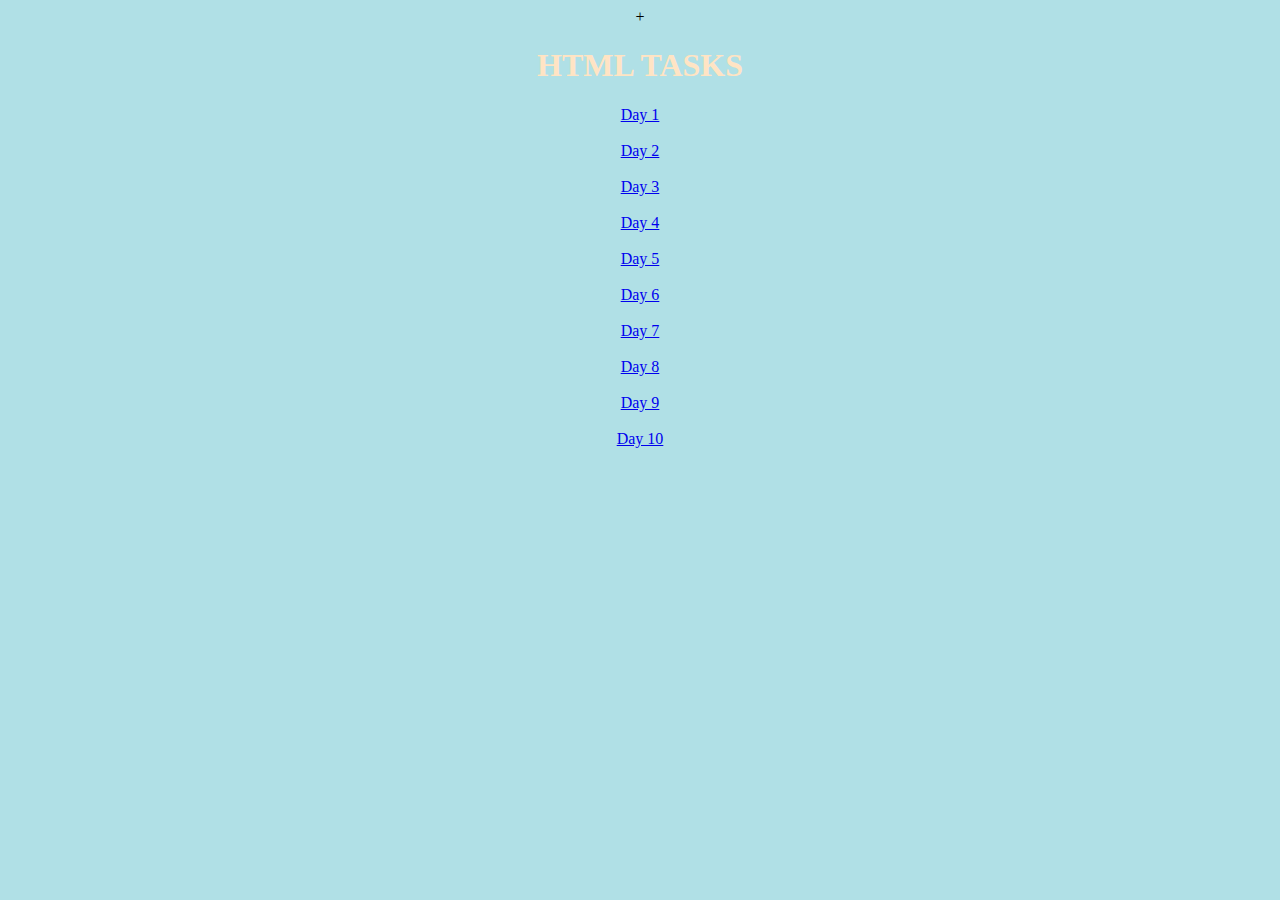
<file: index.html>
<!DOCTYPE html>
<html lang="en">
<head>
    <meta charset="UTF-8">
    <meta name="viewport" content="width=device-width, initial-scale=1.0">
    <title>Document</title>+
    
</head>
<body style="text-align: center; background-color: powderblue;">
    <h1 style=" color: bisque;">HTML TASKS</h1>
    <h>
    <a href="./Day1/jagadeeshindex.html">Day 1</a><br><br>
    <a href="./Day2/day2.html">Day 2</a><br><br>
    <a href="./day-3/index.html">Day 3</a><br><br>
    <a href="./Day4/index.html">Day 4</a><br><br>
    <a href="./Day5/index.html">Day 5</a><br><br>
    <a href="./Day6/day6.html">Day 6</a><br><br>
    <a href="./Day7/day7.html">Day 7</a><br><br>
    <a href="./Day8">Day 8</a><br><br>
    <a href="./Day9/day9.html">Day 9</a><br><br>
    <a href="./Day10">Day 10</a><br><br>
</h>
</body>
</html>
</file>
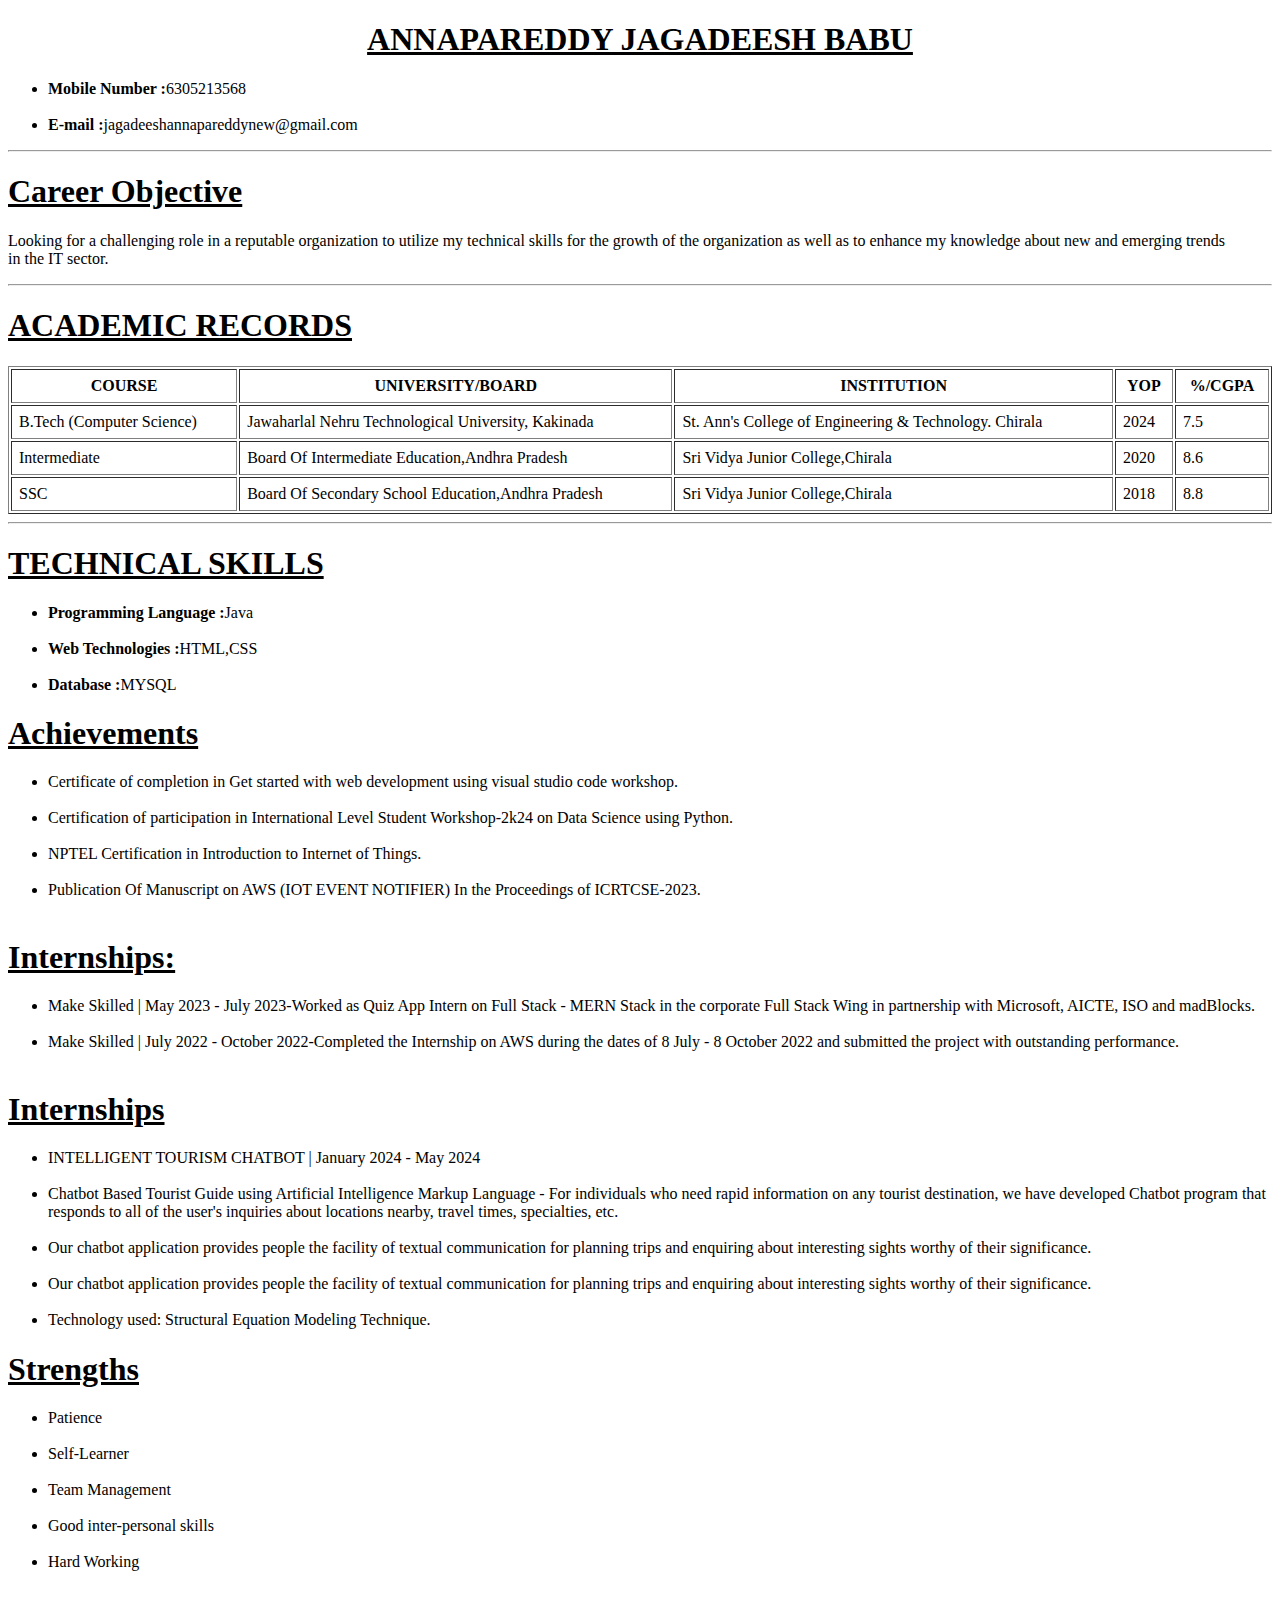
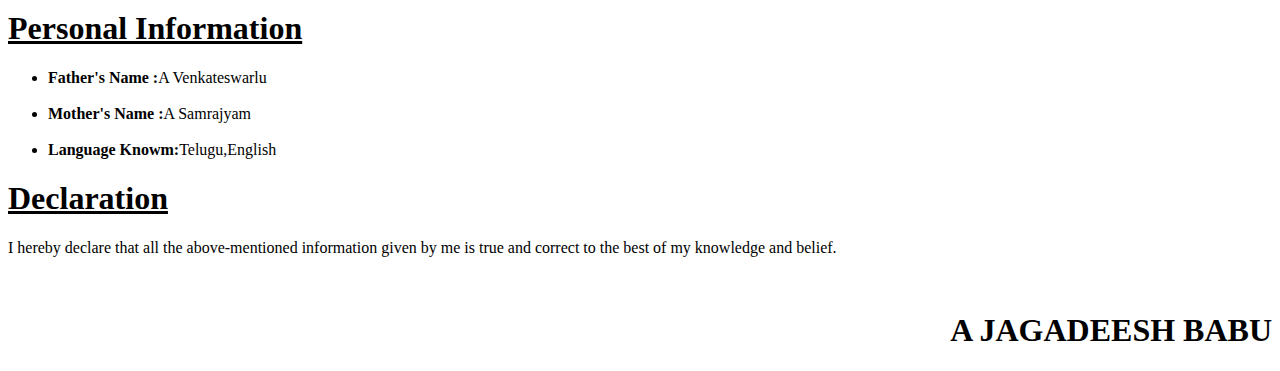
<file: day-3/index.html>
<!DOCTYPE html>
<html lang="en">
<head>
    <meta charset="UTF-8">
    <meta name="viewport" content="width=device-width, initial-scale=1.0">
    <title>Resume</title>
</head>
<body>
    <h1 style="text-align: center;"><u>ANNAPAREDDY JAGADEESH BABU</u>
    </h1>
    <ul>
        <li><b>Mobile Number :</b>6305213568</li><br>
        <li><b>E-mail :</b>jagadeeshannapareddynew@gmail.com</li>
    </ul>
    <hr>
    <h1><b><u>Career Objective </u></b></h1>
    <p>Looking for a challenging role in a reputable organization to utilize my technical skills for the growth of the organization as well as to enhance my knowledge about new and emerging trends in the IT sector.</p>
    <hr>
    <h1><B><u>ACADEMIC RECORDS </u>
    </B></h1>
    <table width="100%" border="1" cellspacing="2" cellpadding="7">
        <tr>
            <th>COURSE</th>
            <th>UNIVERSITY/BOARD</th>
            <th>INSTITUTION</th>
            <th>YOP</th>
            <th>%/CGPA</th>
        </tr>
        <tr>
            <td>B.Tech (Computer Science)</td>
            <td>Jawaharlal Nehru Technological University, Kakinada</td>
            <td>St. Ann's College of Engineering & Technology. Chirala</td>
            <td>2024</td>
            <td>7.5</td>
        </tr>
        <tr>
            <td>Intermediate</td>
            <td>Board Of Intermediate Education,Andhra Pradesh</td>
            <td>Sri Vidya Junior College,Chirala</td>
            <td>2020</td>
            <td>8.6</td>
        </tr>
        <tr>
            <td>SSC</td>
            <td>Board Of Secondary School Education,Andhra Pradesh</td>
            <td>Sri Vidya Junior College,Chirala</td>
            <td>2018</td>
            <td>8.8</td>
        </tr>
    </table><hr>
    <h1><u>TECHNICAL SKILLS</u></h1>
    <ul>
        <li><b>Programming Language :</b>Java</li><br>
        <li><b>Web Technologies :</b>HTML,CSS</li><br>
        <li><b>Database :</b>MYSQL</li>
    </ul>
    <h1><u>Achievements </u></h1>
    <ul>
        <li>Certificate of completion in Get started with web development using visual studio code workshop.</li><br>
        <li>Certification of participation in International Level Student Workshop-2k24 on Data Science using Python.</li><br>
        <li>NPTEL Certification in Introduction to Internet of Things.</li><br>
        <li>Publication Of Manuscript on AWS (IOT EVENT NOTIFIER) In the Proceedings of ICRTCSE-2023.</li><br>
    </ul>
    <h1><u>Internships:</u></h1>
    <ul><li>Make Skilled | May 2023 - July 2023-Worked as Quiz App Intern on Full Stack - MERN Stack in the corporate Full Stack Wing in partnership with Microsoft, AICTE, ISO and madBlocks.</li><br>
<li>Make Skilled | July 2022 - October 2022-Completed the Internship on AWS during the dates of 8 July - 8 October 2022 and submitted the project with outstanding performance.</li><br>
</ul>
<h1><u>Internships</u></h1>
<ul>
    <li>INTELLIGENT TOURISM CHATBOT | January 2024 - May 2024</li><br>
    <li>Chatbot Based Tourist Guide using Artificial Intelligence Markup Language - For individuals who need rapid information on any tourist destination, we have developed Chatbot program that responds to all of the user's inquiries about locations nearby, travel times, specialties, etc.</li><br>
    <li>Our chatbot application provides people the facility of textual communication for planning trips and enquiring about interesting sights worthy of their significance.
    </li><br>
    <li>Our chatbot application provides people the facility of textual communication for planning trips and enquiring about interesting sights worthy of their significance.
    </li><br>
    <li>Technology used: Structural Equation Modeling Technique.</li>
    </ul>
    <h1><u>Strengths</u></h1>
    <ul>
        <li>Patience</li><br>
        <li>Self-Learner</li><br>
        <li>Team Management</li><br>
        <li>Good inter-personal skills</li><br>
        <li>Hard Working</li><br>
    </ul>
    <h1><u>Personal Information</u></h1>
    <ul>
        <li><b>Father's Name :</b>A Venkateswarlu</li><br>
        <li><b>Mother's Name :</b>A Samrajyam</li><br>
        <li><b>Language Knowm:</b>Telugu,English</li>
    </ul>
    <h1><u>Declaration</u></h1>
    <p>I hereby declare that all the above-mentioned information given by me is true and correct to the best of my knowledge and belief.</p>
    <br><h1 style="text-align: right;">A JAGADEESH BABU</h1>
</body>
</html>
</file>
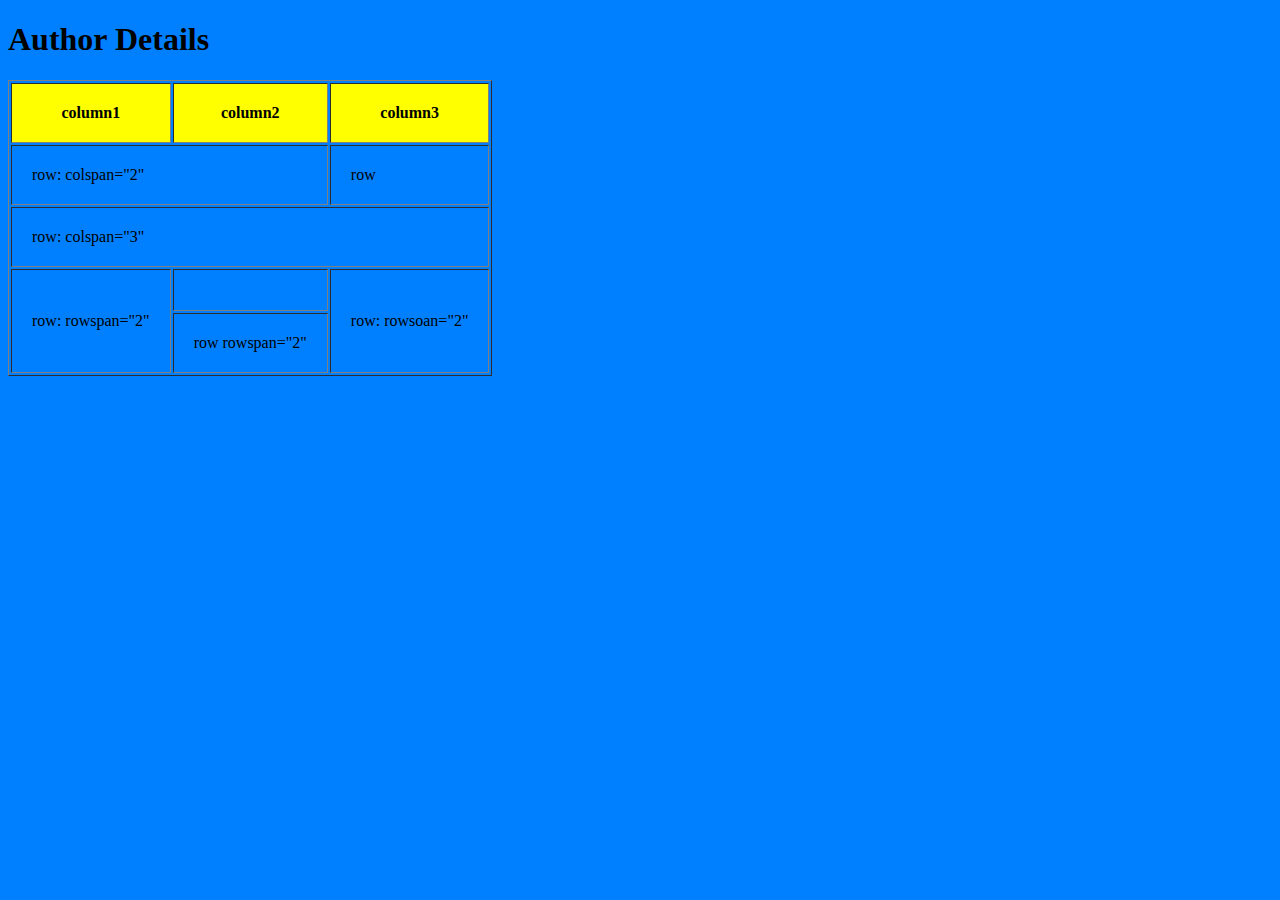
<file: Day4/index.html>
<!DOCTYPE html>
<html lang="en">
<head>
    <meta charset="UTF-8">
    <meta name="viewport" content="width=device-width, initial-scale=1.0">
    <title>Document</title>
</head>
<body style="background-color: rgb(0, 128, 255);">
    <table border="1" cellpadding="20px" rowspacing="20px">
        <thead bgcolor="yellow">
        <h1>Author Details</h1>
        <th>column1</th>
        <th>column2</th>
        <th>column3</th>
        </thead>
        <tbody>
        <tr>
            <td colspan="2">row: colspan="2"</td>
            <td>row</td>
        </tr>
        <tr>
            <td colspan="3">row: colspan="3"</td>
        </tr>
        <tr>
            <td rowspan="2">row: rowspan="2" </td>
           <td></td>            
           <td rowspan="2">row: rowsoan="2"</td>
          </tr>
        <tr>
            <td rowspan="2">row rowspan="2"</td>
            
        </tr>
       
    </thead>
    </table>
</body>
</html>
</file>
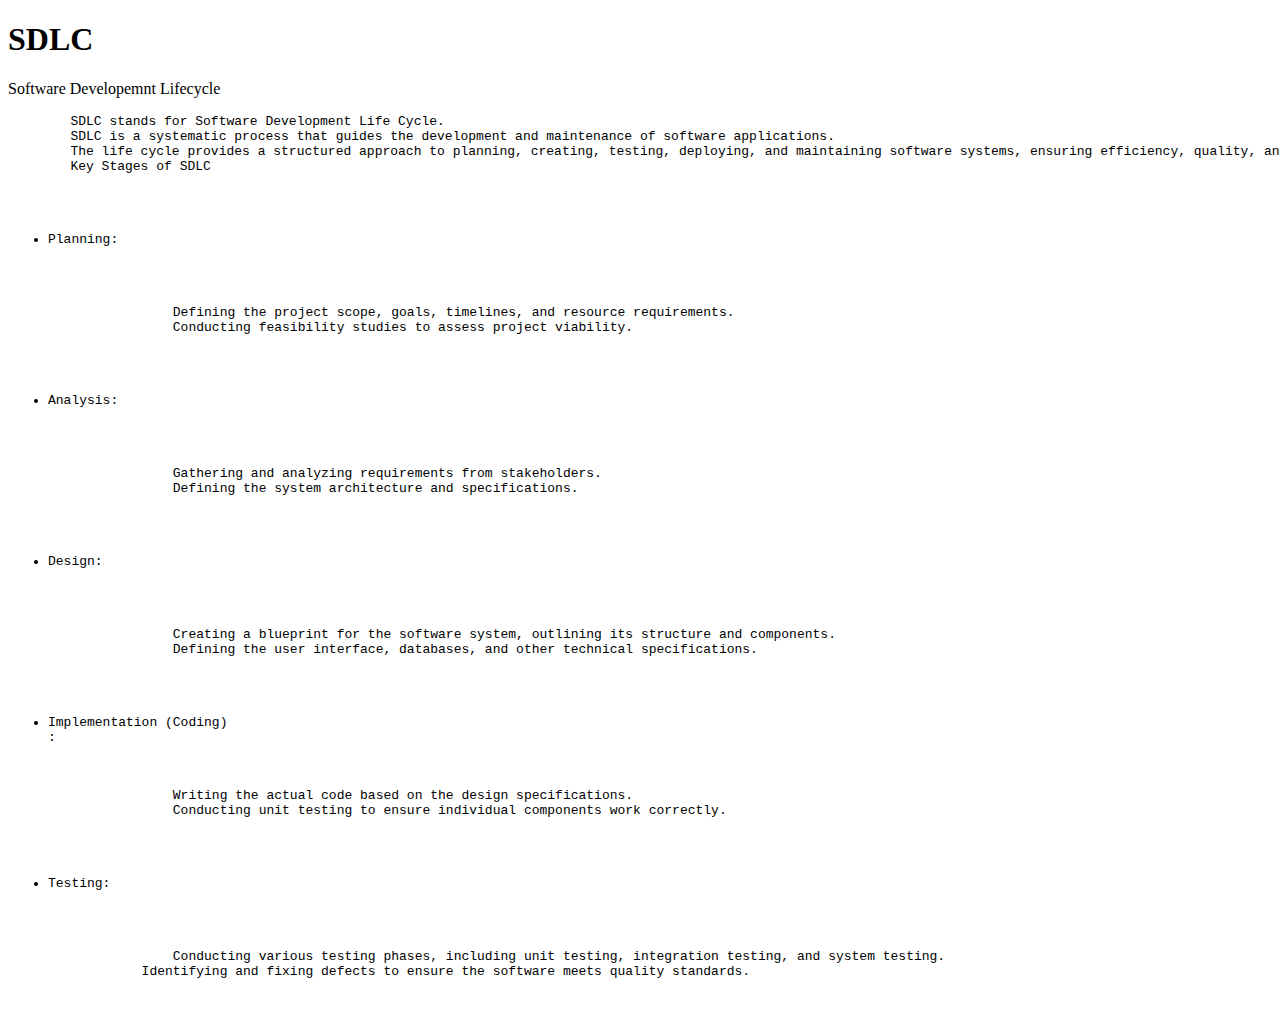
<file: Day1/jagadeeshindex.html>
<!DOCTYPE html>
<html lang="en">
<head>
    <meta charset="UTF-8">
    <meta name="viewport" content="width=device-width, initial-scale=1.0">
    <title>Document</title>
</head>
<body>
    <h1>SDLC</h1>
    <P>Software Developemnt Lifecycle</P>
    <pre>
        SDLC stands for Software Development Life Cycle.
        SDLC is a systematic process that guides the development and maintenance of software applications.
        The life cycle provides a structured approach to planning, creating, testing, deploying, and maintaining software systems, ensuring efficiency, quality, and reliability throughout the development process.
        Key Stages of SDLC
        <ul>
            <li>Planning:</li>
            <p> 
                Defining the project scope, goals, timelines, and resource requirements.
                Conducting feasibility studies to assess project viability.
            </p>
            <li>Analysis:</li>
            <p> 
                Gathering and analyzing requirements from stakeholders.
                Defining the system architecture and specifications.
            </p>
            <li>Design:</li>
            <p> 
                Creating a blueprint for the software system, outlining its structure and components.
                Defining the user interface, databases, and other technical specifications.
            </p>
            <li>Implementation (Coding)</li>:
            <p> 
                Writing the actual code based on the design specifications.
                Conducting unit testing to ensure individual components work correctly.
            </p>
            <li>Testing:</li>
            <p>
                Conducting various testing phases, including unit testing, integration testing, and system testing.
            Identifying and fixing defects to ensure the software meets quality standards.
            </p>
</pre>
</body>
</html>
</file>
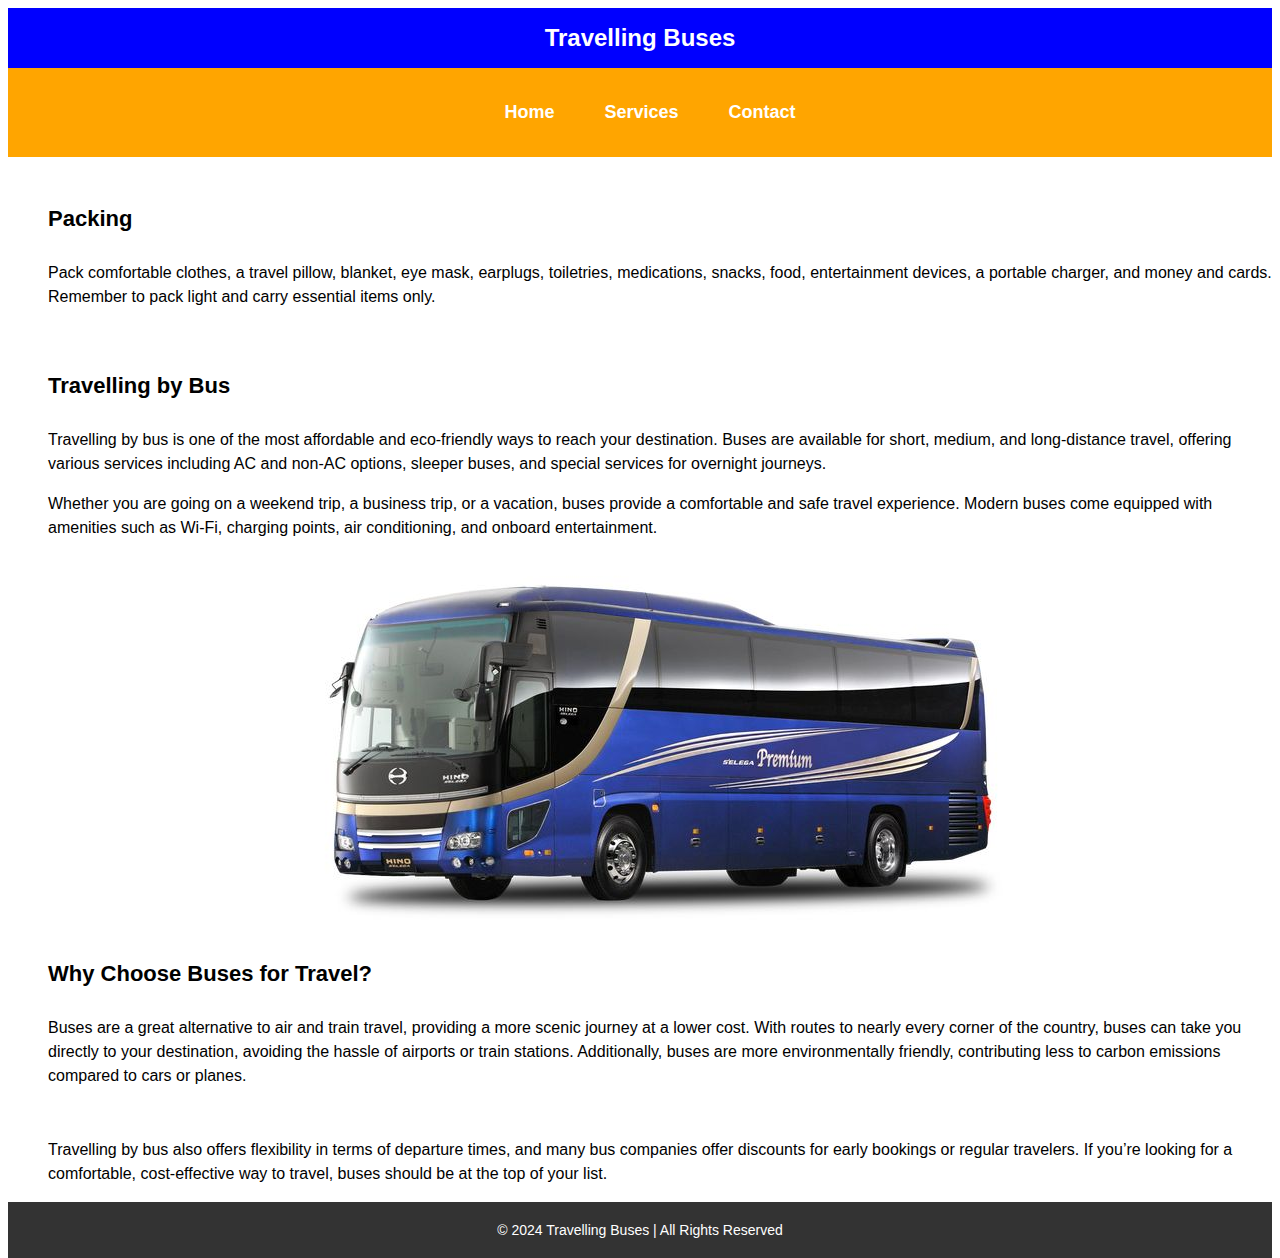
<file: Day10/buses.html>
<html>
    <head>
        <title>Bus Website</title>
        <style>
            
                {
                margin: 0;
                padding: 0;
                 box-sizing: border-box;
            }
            html, body {
                height: 100%;
                font-family: Arial, sans-serif;
            }

            body {
                display: flex;
                flex-direction: column;
            }

           
            .head {
                display: flex;
                background-color: orange;
                padding: 10px;
                justify-content: center;
            }

            .head h4 {
                margin-left: 20px;
                color: white;
                font-size: 18px;
            }

            .head a {
                text-decoration: none;
                color: white;
                padding: 5px 15px;
            }

            .head a:hover {
                background-color: #f1f1f1;
                color: black;
            }
            h2 {
                text-align: center;
                background-color: blue;
                color: white;
                height: 60px;
                line-height: 60px;
                margin: 0;
            }
            .content {
                margin-left: 40px;
                margin-top: 20px;
                flex-grow: 1;  /* Ensures content area grows to take up available space */
            }

            .content h4 {
                font-size: 22px;
            }

            .content p {
                font-size: 16px;
                line-height: 1.5;
            }
            img {
                display: block;
                margin: 20px auto;
                max-width: 100%;
                height: auto;
            }
            footer {
                background-color: #333;
                color: white;
                text-align: center;
                padding: 20px;
                margin-top: auto; /* Ensures footer is pushed to the bottom */
            }

            footer p {
                margin: 0;
                font-size: 14px;
            }
        </style>
    </head>
    <body>
        <h2>Travelling Buses</h2>

        
        <div class="head">
            <h4><a href="buses.html">Home</a></h4>
            <h4><a href="services.html">Services</a></h4>
            <h4><a href="contact.html">Contact</a></h4>
        </div>

        
        <div class="content">
            
            <h4>Packing</h4>
            <p>
                Pack comfortable clothes, a travel pillow, blanket, eye mask, earplugs, toiletries, medications, snacks, food, entertainment devices, a portable charger, and money and cards. Remember to pack light and carry essential items only.
            </p><br>

            
            <h4>Travelling by Bus</h4>
            <p>
                Travelling by bus is one of the most affordable and eco-friendly ways to reach your destination. Buses are available for short, medium, and long-distance travel, offering various services including AC and non-AC options, sleeper buses, and special services for overnight journeys.
            </p>
            <p>
                Whether you are going on a weekend trip, a business trip, or a vacation, buses provide a comfortable and safe travel experience. Modern buses come equipped with amenities such as Wi-Fi, charging points, air conditioning, and onboard entertainment.
            </p>
            <img src="bus.jpg" alt="Travelling Bus Image">

            <!-- Additional Information below the image -->
            <h4>Why Choose Buses for Travel?</h4>
            <p>
                Buses are a great alternative to air and train travel, providing a more scenic journey at a lower cost. With routes to nearly every corner of the country, buses can take you directly to your destination, avoiding the hassle of airports or train stations. Additionally, buses are more environmentally friendly, contributing less to carbon emissions compared to cars or planes.
            </p><br>
            <p>
                Travelling by bus also offers flexibility in terms of departure times, and many bus companies offer discounts for early bookings or regular travelers. If you’re looking for a comfortable, cost-effective way to travel, buses should be at the top of your list.
            </p>
        </div>
        <footer>
            <p>&copy; 2024 Travelling Buses | All Rights Reserved</p>
        </footer>
    </body>
</html>
</file>
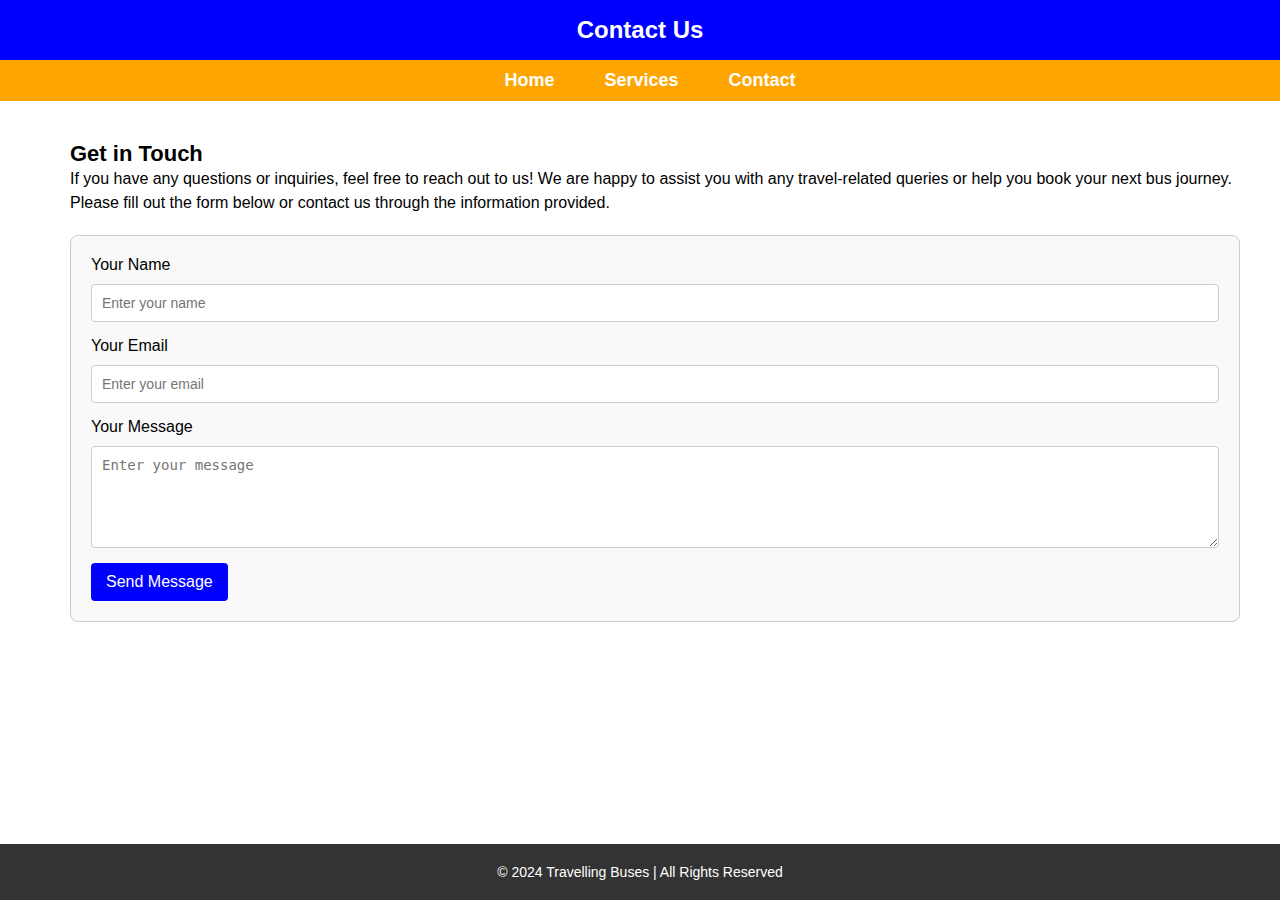
<file: Day10/contact.html>
<html>
    <head>
        <title>Contact Us - Bus Website</title>
        <style>
            /* Basic Reset for page structure */
            * {
                margin: 0;
                padding: 0;
                box-sizing: border-box;
            }

            /* Main Layout */
            html, body {
                height: 100%;
                font-family: Arial, sans-serif;
            }

            body {
                display: flex;
                flex-direction: column;
            }

            /* Header Section */
            .head {
                display: flex;
                background-color: orange;
                padding: 10px;
                justify-content: center;
            }

            .head h4 {
                margin-left: 20px;
                color: white;
                font-size: 18px;
            }

            .head a {
                text-decoration: none;
                color: white;
                padding: 5px 15px;
            }

            .head a:hover {
                background-color: #f1f1f1;
                color: black;
            }

            /* Main Title */
            h2 {
                text-align: center;
                background-color: blue;
                color: white;
                height: 60px;
                line-height: 60px;
                margin: 0;
            }

            /* Content Section */
            .content {
                display: flex;
                justify-content: space-between;
                margin: 20px;
                flex-grow: 1;
            }

            .form-container, .image-container {
                flex: 1;
                padding: 20px;
                margin-left: 30px;
            }

            .form-container h4 {
                font-size: 22px;
            }

            .form-container p {
                font-size: 16px;
                line-height: 1.5;
                margin-bottom: 20px;
            }

            /* Contact Form Styling */
            .contact-form {
                max-width: 100%;
                margin: 0 auto;
                padding: 20px;
                border: 1px solid #ccc;
                border-radius: 8px;
                background-color: #f9f9f9;
            }

            .contact-form label {
                font-size: 16px;
                display: block;
                margin-bottom: 10px;
            }

            .contact-form input, 
            .contact-form textarea {
                width: 100%;
                padding: 10px;
                margin-bottom: 15px;
                font-size: 14px;
                border: 1px solid #ccc;
                border-radius: 4px;
            }

            .contact-form button {
                padding: 10px 15px;
                background-color: blue;
                color: white;
                border: none;
                border-radius: 4px;
                cursor: pointer;
                font-size: 16px;
            }

            .contact-form button:hover {
                background-color: darkblue;
            }

            /* Image Styling */
            .image-container img {
                max-width: 100%;
                height: auto;
                border-radius: 8px;
            }

            /* Footer Section */
            footer {
                background-color: #333;
                color: white;
                text-align: center;
                padding: 20px;
                margin-top: auto; /* Ensures footer is pushed to the bottom */
            }

            footer p {
                margin: 0;
                font-size: 14px;
            }
        </style>
    </head>
    <body>
        <!-- Main Title -->
        <h2>Contact Us</h2>

        <!-- Header with Navigation Links -->
        <div class="head">
            <h4><a href="buses.html">Home</a></h4>
            <h4><a href="services.html">Services</a></h4>
            <h4><a href="contact.html">Contact</a></h4>
        </div>

        <!-- Content Section -->
        <div class="content">
            <!-- Form Container -->
            <div class="form-container">
                <h4>Get in Touch</h4>
                <p>
                    If you have any questions or inquiries, feel free to reach out to us! We are happy to assist you with any travel-related queries or help you book your next bus journey. Please fill out the form below or contact us through the information provided.
                </p>

                <!-- Contact Form -->
                <div class="contact-form">
                    <form action="#" method="POST">
                        <label for="name">Your Name</label>
                        <input type="text" id="name" name="name" placeholder="Enter your name" required>

                        <label for="email">Your Email</label>
                        <input type="email" id="email" name="email" placeholder="Enter your email" required>

                        <label for="message">Your Message</label>
                        <textarea id="message" name="message" rows="5" placeholder="Enter your message" required></textarea>

                        <button type="submit">Send Message</button>
                    </form>
                </div>
            </div>

            <!-- Image Container -->
            
        </div>

        <!-- Footer Section -->
        <footer>
            <p>&copy; 2024 Travelling Buses | All Rights Reserved</p>
        </footer>
    </body>
</html>
</file>
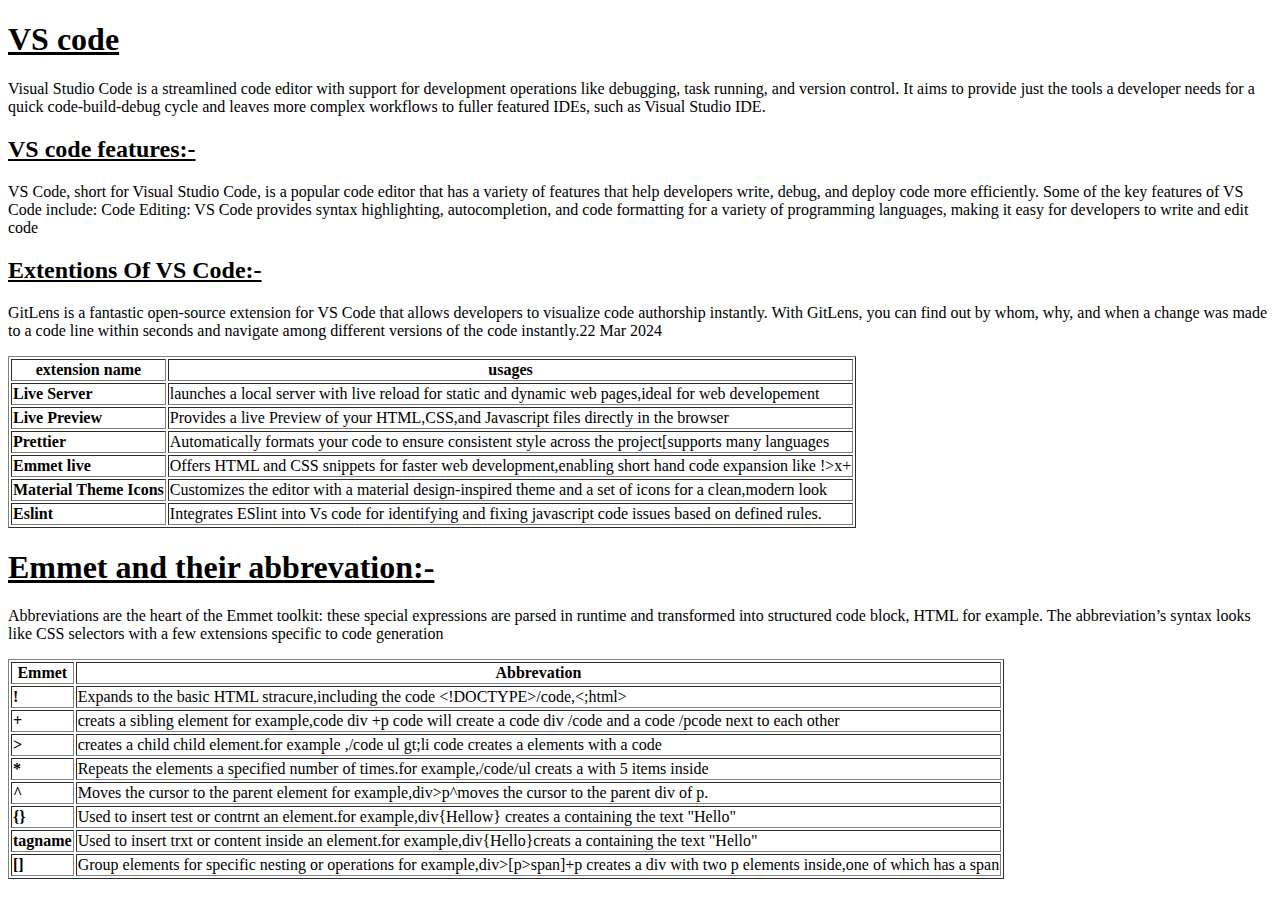
<file: Day2/day2.html>
<!DOCTYPE html>
<html lang="en">
<head>
    <meta charset="UTF-8">
    <meta name="viewport" content="width=device-width, initial-scale=1.0">
    <title>Document</title>
</head>
<body>
    <h1><u>VS code</u></h1>
    <p>Visual Studio Code is a streamlined code editor with support for development operations like debugging, task running, and version control. It aims to provide just the tools a developer needs for a quick code-build-debug cycle and leaves more complex workflows to fuller featured IDEs, such as Visual Studio IDE.</p>
</body>
<body>
    <h2><u>VS code features:-</u></h2>
     <p>VS Code, short for Visual Studio Code, is a popular code editor that has a variety of features that help developers write, debug, and deploy code more efficiently. Some of the key features of VS Code include:


        Code Editing: VS Code provides syntax highlighting, autocompletion, and code formatting for a variety of programming languages, making it easy for developers to write and edit code</p>   
</body>
<h2><u>Extentions Of VS Code:- </u></h2>
<p>GitLens is a fantastic open-source extension for VS Code that allows developers to visualize code authorship instantly. With GitLens, you can find out by whom, why, and when a change was made to a code line within seconds and navigate among different versions of the code instantly.22 Mar 2024</p>
<table border="1">
    <tr>
        <th>extension name</th>
        <th>usages</th>
    </tr>
    <tr>
        <td><b>Live Server</b></td>
        <td>launches a local server with live reload for static and dynamic web pages,ideal for web developement</td>
    </tr>
    <tr>
        <td><b>Live Preview</b></td>
        <td>Provides a live Preview of your HTML,CSS,and Javascript files directly in the browser</td>
    </tr>
    <tr>
        <td><b>Prettier</b></td>
        <td>Automatically formats your code to ensure consistent style across the project[supports many languages</td>
    </tr>
    <tr>
        <td><b>Emmet live</b></td>
        <td>Offers HTML and CSS snippets for faster web development,enabling short hand code expansion like !>x+</td>
    </tr>
    <tr>
        <td><b>Material Theme Icons</b></td>
        <td>Customizes the editor with a material design-inspired theme and a set of icons for a clean,modern look</td>
    </tr>
    <tr>
        <td><b>Eslint</b></td>
        <td>Integrates ESlint into Vs code for identifying and fixing javascript code issues based on defined rules.</td>
    </tr>
</table>
<h1><u>Emmet and their abbrevation:-</u></h1>
<p>Abbreviations are the heart of the Emmet toolkit: these special expressions are parsed in runtime and transformed into structured code block, HTML for example. The abbreviation’s syntax looks like CSS selectors with a few extensions specific to code generation</p>
<table border="1">
    <tr>
        <th>Emmet</th>
        <th>Abbrevation</th>
    </tr>
    <tr>
        <td><b>!</b></td>
        <td>Expands to the basic HTML stracure,including the code &lt;!DOCTYPE&gt;/code,&lt;;html&gt;</td>
    </tr>
    <tr>
        <td><b>+</b></td>
        <td>creats a sibling element for example,code div +p code will create a code div /code and a code /pcode next to each other</td>
    </tr>
    <tr>
        <td><b>&gt;</b></td>
        <td>creates a child child element.for example ,/code ul gt;li code creates a elements with a code </td>
    </tr>
    <tr>
        <td><b>*</b></td>
        <td>Repeats the elements a specified number of times.for example,/code/ul creats a with 5 items inside</td>
    </tr>
    <tr>
        <td><b>^</b></td>
        <td>Moves the cursor to the parent element for example,div>p^moves the cursor to the parent div of p.</td>
    </tr>
    <tr>
        <td><b>{}</b></td>
        <td>Used to insert test or contrnt an element.for example,div{Hellow} creates a containing the text "Hello"</td>
    </tr>
    <tr>
        <td><b>tagname </b></td>
        <td>Used to insert trxt or content inside an element.for example,div{Hello}creats a containing the text "Hello"</td>
    </tr>
    <tr>
        <td><b>[]</b></td>
        <td>Group elements for specific nesting or operations for example,div>[p>span]+p creates a div with two p elements inside,one of which has a span</td>

    </tr>
</table>

</html>
</file>
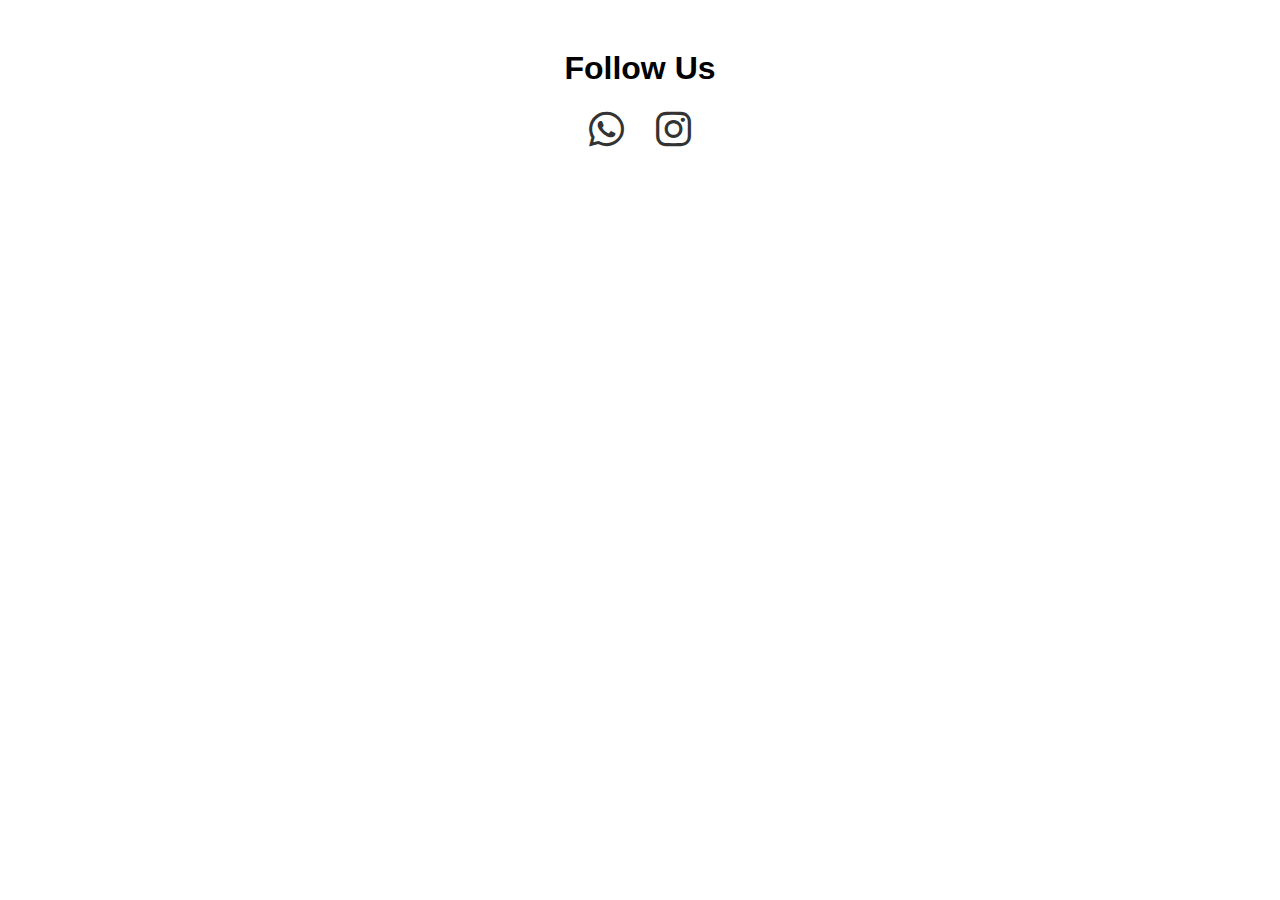
<file: Day6/day6.html>
<!DOCTYPE html>
<html lang="en">
<head>
    <meta charset="UTF-8">
    <meta name="viewport" content="width=device-width, initial-scale=1.0">
    <title>Social Media Icons</title>
    <!-- Font Awesome CDN -->
    <link href="https://cdnjs.cloudflare.com/ajax/libs/font-awesome/6.0.0/css/all.min.css" rel="stylesheet">
    <style>
        body {
            font-family: Arial, sans-serif;
            text-align: center;
            margin-top: 50px;
        }
        .icon {
            font-size: 40px;
            margin: 10px;
            color: #333;
            text-decoration: none;
            transition: color 0.3s ease;
        }
        .icon:hover {
            color: #25D366; /* WhatsApp green */
        }
        .instagram:hover {
            color: #E1306C; /* Instagram pink */
        }
    </style>
</head>
<body>
    <h1>Follow Us</h1>
    <!-- WhatsApp Icon -->
    <a href="https://wa.me/1234567890" class="icon" target="_blank" aria-label="WhatsApp">
        <i class="fab fa-whatsapp"></i>
    </a>
    <!-- Instagram Icon -->
    <a href="https://instagram.com/yourprofile" class="icon instagram" target="_blank" aria-label="Instagram">
        <i class="fab fa-instagram"></i>
    </a>
</body>
</html>
</file>
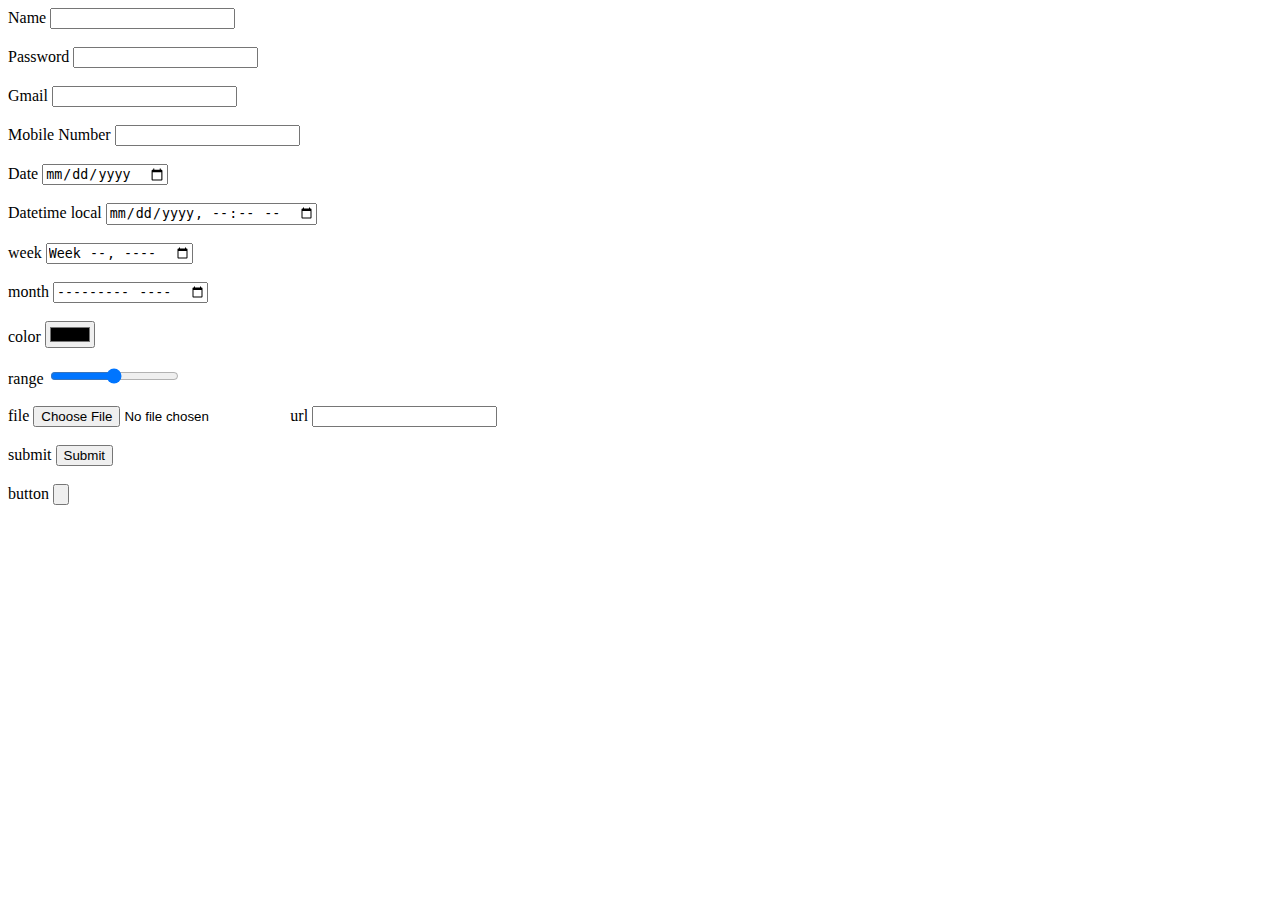
<file: Day7/day7.html>
<!DOCTYPE html>
<html lang="en">
<head>
    <meta charset="UTF-8">
    <meta name="viewport" content="width=device-width, initial-scale=1.0">
    <title>Forms</title>
</head>
<body>
    <form action="">
        <label for="name">Name</label>
        <input type="text" id="name" name="username"><br><br>
        <label for="password">Password</label>
        <input type="password" id="Password" name="Password" required><br><br>
        <label for="Gmail">Gmail</label>
        <input type="Gmail" required><br><br>
        <label for="Number">Mobile Number</label>
        <input type="number" name="" id="" required><br><br>
        <label for="Date">Date</label>
        <input type="Date" name="" id="" required><br><br>
        <label for="Datetime local">Datetime local</label>
        <input type="datetime-local" id="" required><br><br>
        <label for="week">week</label>
        <input type="week" id="" required><br><br>
        <label for="month">month</label>
        <input type="month" id="" required><br><br>
        <label for="color">color</label>
        <input type="color" id="" required><br><br>
        <label for="range">range</label>
        <input type="range" id="" required><br><br>
        <label for="file">file</label>
        <input type="file" id="" required>
        <label for="url">url</label>
        <input type="url" id="" required><br><br>
        <label for="submit">submit</label>
        <input type="submit" id="" required><br><br>
        <label for="button">button</label>
        <input type="button" id="" required><br><br>


    </form>
</body>
</html>
</file>
